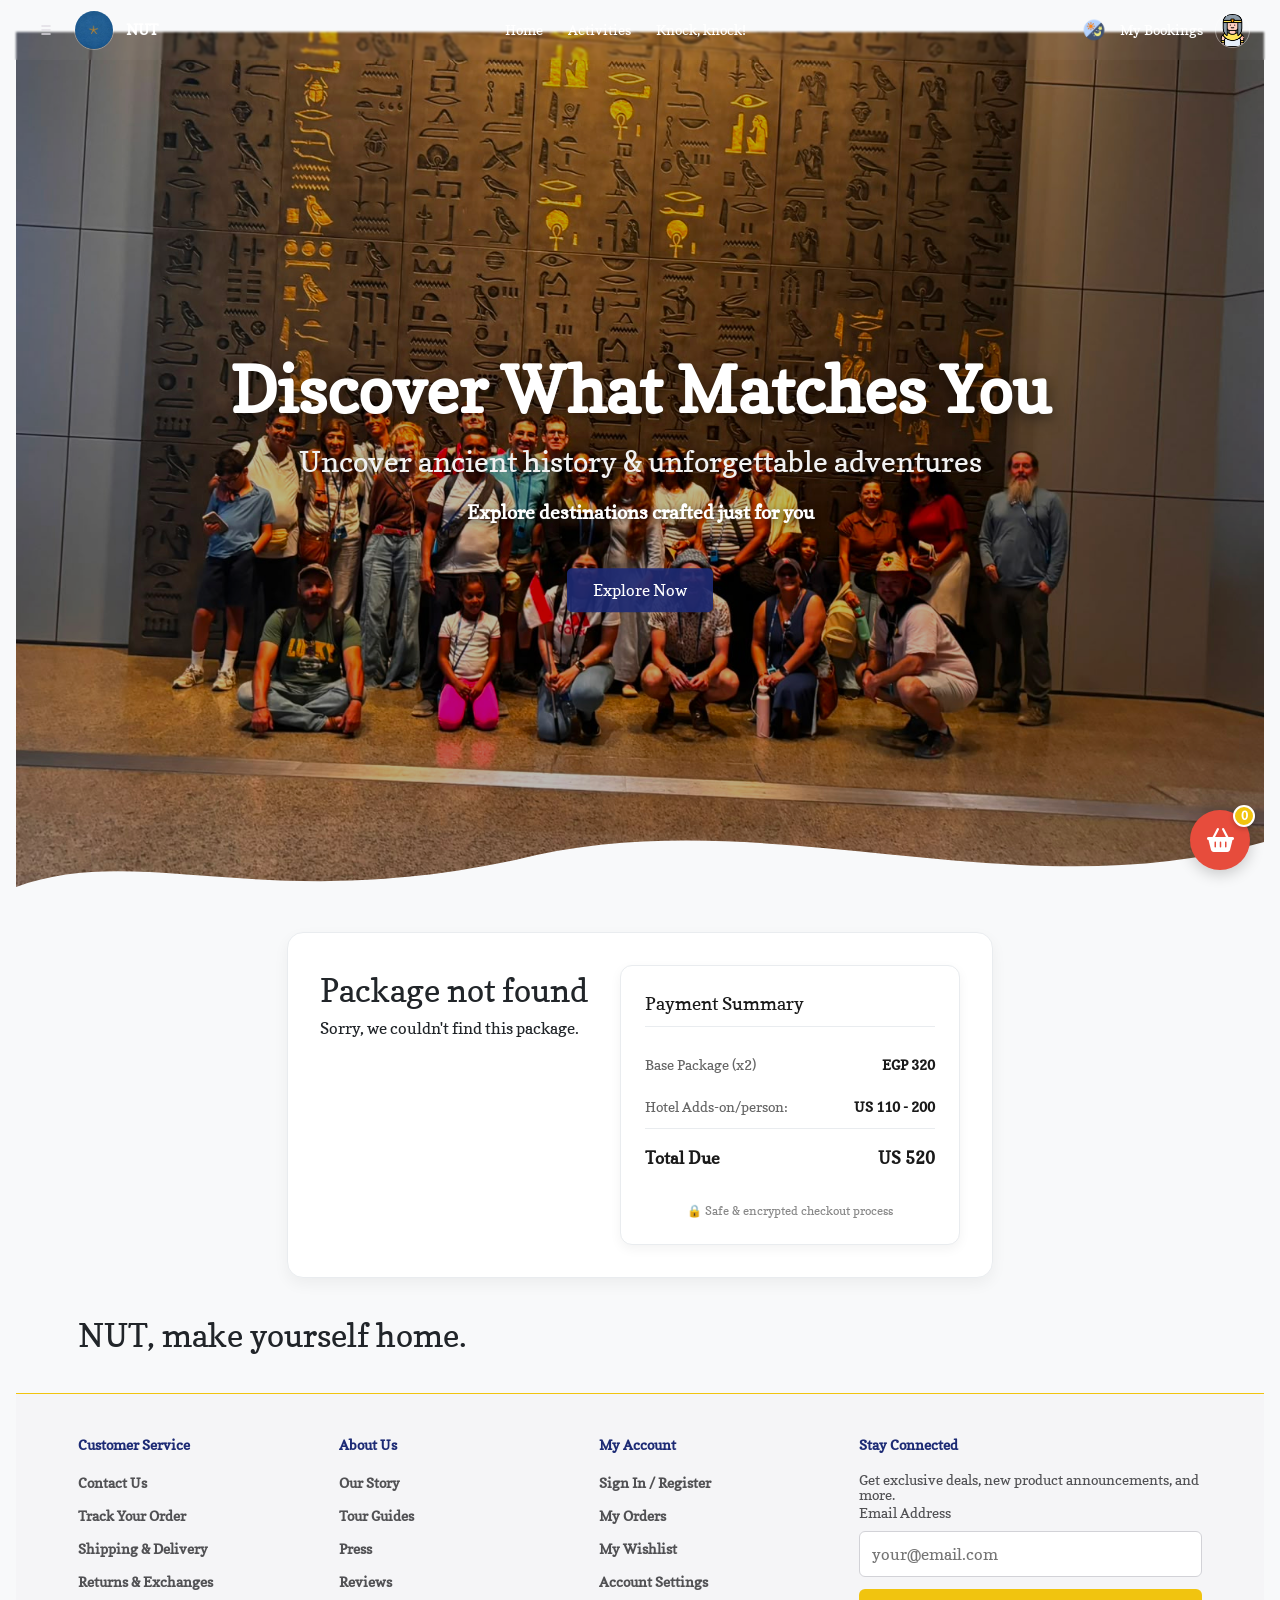
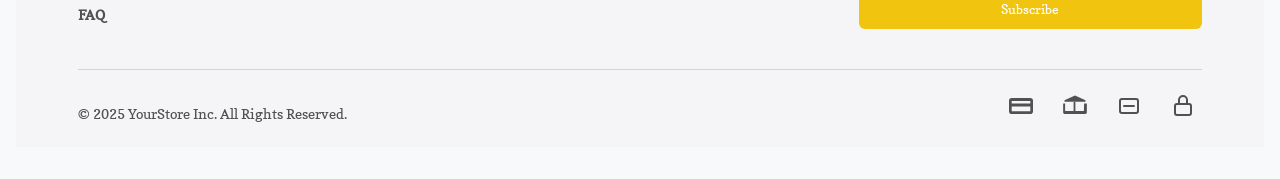
<file: package-details.html>
<!DOCTYPE html>
<html lang="en">
<head>
        <!--Here is the responsive code-->
    <meta charset="UTF-8">
    <meta name="description" content="Free Web tutorials">
    <meta name="keywords" content="HTML, CSS, JavaScript">
    <meta name="author" content="Rachel Saey">
    <meta name="viewport" content="width=device-width, initial-scale=1.0">

    <!--Here is the fonts code-->
    <link rel="preconnect" href="https://fonts.googleapis.com">
    <link rel="preconnect" href="https://fonts.gstatic.com" crossorigin>
    <link href="https://fonts.googleapis.com/css2?family=Copse&display=swap" rel="stylesheet">

    <!--Style sheet-->
        <link rel="icon" type="image/x-icon" href="icons/logo-icon.jpeg">
     <link rel="stylesheet" href="style/global.css">
     <link rel="stylesheet" href="style/home-nav-bar.css">
    <link rel="stylesheet" href="style/hero-section.css">
     <link rel="stylesheet" href="style/packages-details.css">
    <link rel="stylesheet" href="https://cdnjs.cloudflare.com/ajax/libs/font-awesome/6.4.0/css/all.min.css">
    
        <title>Destination</title>
</head>
<body>

<canvas id="starfield"></canvas>

<!--Navigation Bar-->
<nav class="nav-flex" id="mainNav">
    <div class="left-section">
        <div class="side-bar">
            <img class="js-sided-bar" src="icons/side-bar-icon - Copy.png" alt="bar icon">
            <img title="glimmers" src="icons/logo-icon.jpeg" alt="logo icon">
            <a href="home.html"><p>NUT</p></a>
        </div>
        <div class="logo-image"></div>
    </div>

    <div class="middle-section">
        <ul class="middle-list">
            <a href="home.html"><li>Home</li></a>
            <a href="activities.html"><li>Activities</li></a>
            <li class="knock-knock">Knock, knock!</li>
        </ul>
    </div>

    <div class="right-section">
        <button class="theme-toggle" id="themeToggle" aria-label="Toggle theme">
            <span class="theme-icon">
                <img src="/images/dark-mood-images/icon/day-and-night.png" alt="theme icon">
            </span>
        </button>

        <p class="my-bookings">My Bookings</p>
        <div class="account">
            <i><img src="icons/egyptian.png" alt="profile-picture"></i>
        </div>
    </div>
</nav>

    <!--sided bar-->
<div class="sidebar-wrapper js-sidebar" id="sidebar">
    <div class="sidebar-top">
        <div class="sidebar-header">
            <h3>Menu</h3>
            <button class="close-sidebar-btn js-close-sidebar" id="closeSidebar">&times;</button>
        </div>
        <ul class="sidebar-links">
            <li><a href="home.html">Home</a></li>
            <li><a href="activities.html">Activities</a></li>
            <li><a href="contact.html">Contact</a></li>
            <li><a href="#">Knock, knock</a></li>
        </ul>
    </div>

    <div class="sidebar-bottom">
        <ul class="sidebar-links-bottom">
            <li><a href="#">Settings</a></li>
            <li><a href="#">Profile</a></li>
            <li><a href="#">Logout</a></li>
        </ul>
    </div>
</div>
<div class="sidebar-overlay" id="sidebarOverlay"></div>

<!-- Sub-page Hero Section -->
<div class="hero-section-container">
    <div class="hero-background-image packages-hero-bg"></div>
    <div class="hero-image-overlay"></div>
    
    <div class="hero-content">
        <h1>Discover What Matches You</h1>
        <h2>Uncover ancient history & unforgettable adventures</h2>
        <p>Explore destinations crafted just for you</p>
        <button class="hero-explore-btn">
            Explore Now
        </button>
    </div>

    <!-- Wave Divider -->
<svg width="0" height="0" style="position: absolute;">
      <defs>
        <clipPath id="hero-wave-clip" clipPathUnits="objectBoundingBox">
          <path d="M 0,0 L 1,0 L 1,0.9 C 0.8,0.98 0.6,0.85 0.4,0.92 C 0.2,0.98 0.1,0.9 0,0.95 Z" />
        </clipPath>
      </defs>
    </svg>
</div>

<div class="packages-details-container">
    
  <!-- Left Column: Main Package Content -->
  <main class="packages-main-content js-packages-main-content">

  </main>

  <!-- Right Column: Sticky Payment & Price Breakdown Sidebar -->
  <aside class="packages-sidebar">
    <div class="packages-payment-card">
      <h3>Payment Summary</h3>
      
      <table class="packages-payment-table">
        <tbody>
<tr>
    <td class="js-base-package">
        Base Package (x2)
    </td>

    <td class="amount js-base-price">
        EGP 320
    </td>
</tr>

<tr>
    <td>
        Hotel Adds-on/person: 
    </td>

    <td class="amount js-service-fee">
        US 110 - 200
    </td>
</tr>

<tfoot>
    <tr class="total-row">

        <td>
            Total Due
        </td>

        <td class="amount js-total-due">
            US 520
        </td>

    </tr>
</tfoot>
      </table>

      <p class="packages-payment-note">🔒 Safe & encrypted checkout process</p>
    </div>
  </aside>

</div>

<!--all pages footer-->
<main>
        <div class="container main-content">
            <h1>NUT, make yourself home.</h1>
        </div>
    </main>

<footer class="footer-ecom" role="contentinfo">
    <div class="container">
        <div class="footer-ecom__main">
            <div class="footer-ecom__links">
                <h3 class="footer-ecom__heading">Customer Service</h3>
                <ul>
                    <li><a href="#">Contact Us</a></li>
                    <li><a href="#">Track Your Order</a></li>
                    <li><a href="#">Shipping & Delivery</a></li>
                    <li><a href="#">Returns & Exchanges</a></li>
                    <li><a href="#">FAQ</a></li>
                </ul>
            </div>
            <div class="footer-ecom__links">
                <h3 class="footer-ecom__heading">About Us</h3>
                <ul>
                    <li><a href="#">Our Story</a></li>
                    <li><a href="#">Tour Guides</a></li>
                    <li><a href="#">Press</a></li>
                    <li><a href="#">Reviews</a></li>
                </ul>
            </div>
            <div class="footer-ecom__links">
                <h3 class="footer-ecom__heading">My Account</h3>
                <ul>
                    <li><a href="#">Sign In / Register</a></li>
                    <li><a href="#">My Orders</a></li>
                    <li><a href="#">My Wishlist</a></li>
                    <li><a href="#">Account Settings</a></li>
                </ul>
            </div>
            <div class="footer-ecom__newsletter">
                <h3 class="footer-ecom__heading">Stay Connected</h3>
                <p>Get exclusive deals, new product announcements, and more.</p>
                <form class="footer-ecom__newsletter-form">
                    <label for="newsletter-email">Email Address</label>
                    <input type="email" id="newsletter-email" class="footer-ecom__newsletter-input" placeholder="your@email.com">
                    <button type="submit" class="footer-ecom__newsletter-button">Subscribe</button>
                </form>
            </div>
        </div>
        <div class="footer-ecom__bottom">
            <p class="footer-ecom__copyright">&copy; 2025 YourStore Inc. All Rights Reserved.</p>
            <div class="footer-ecom__payment-icons" aria-label="Accepted payment methods">
                <ul>
                    <li><svg role="img" viewBox="0 0 24 24" xmlns="http://www.w3.org/2000/svg"><title>Credit Card</title><path d="M21.18,3.93H2.82A2.82,2.82,0,0,0,0,6.75v10.5A2.82,2.82,0,0,0,2.82,20.07H21.18A2.82,2.82,0,0,0,24,17.25V6.75A2.82,2.82,0,0,0,21.18,3.93Zm-18.36,3H21.18a.14.14,0,0,1,.14.14V9.6H2.68V7.07A.14.14,0,0,1,2.82,6.93Zm18.36,10.32H2.82a.14.14,0,0,1-.14-.14V12.42H21.32v4.69A.14.14,0,0,1,21.18,17.25Z"/></svg></li>
                    <li><svg role="img" viewBox="0 0 24 24" xmlns="http://www.w3.org/2000/svg"><title>Bank Transfer</title><path d="M12,1.5,1.5,6.23v1.44H22.5V6.23Zm8.91,15.5H12.4v-9H10.6v9H2.09V9.6H.15v9a1.44,1.44,0,0,0,1.44,1.44H22.41a1.44,1.44,0,0,0,1.44-1.44v-9H21.09Z"/></svg></li>
                    <li><svg role="img" viewBox="0 0 24 24" xmlns="http://www.w3.org/2000/svg"><title>Digital Wallet</title><path d="M19,4H5A3,3,0,0,0,2,7V17a3,3,0,0,0,3,3H19a3,3,0,0,0,3-3V7A3,3,0,0,0,19,4Zm1,13a1,1,0,0,1-1,1H5a1,1,0,0,1-1-1V7A1,1,0,0,1,5,6H19a1,1,0,0,1,1,1Z M17,11H7a1,1,0,0,0,0,2H17a1,1,0,0,0,0-2Z"/></svg></li>
                    <li><svg role="img" viewBox="0 0 24 24" xmlns="http://www.w3.org/2000/svg"><title>Secure Payment</title><path d="M18,9H17V6A5,5,0,0,0,7,6V9H6a3,3,0,0,0-3,3v7a3,3,0,0,0,3,3H18a3,3,0,0,0,3-3V12A3,3,0,0,0,18,9ZM9,6a3,3,0,0,1,6,0V9H9Zm10,13a1,1,0,0,1-1,1H6a1,1,0,0,1-1-1V12a1,1,0,0,1,1-1H18a1,1,0,0,1,1,1Z"/></svg></li>
                </ul>
            </div>
        </div>
    </div>
</footer>

  <!--float cart-->
    <div class="floating-cart">
        <i class="fa-solid fa-basket-shopping"></i>
        <span class="cart-badge">0</span>
    </div>
    <script type="module" src="scripts/main.js"></script>
    <script type="module" src="scripts/package-details.js"></script>
</body>
</html>
</file>
<file: style/global.css>
* {
    margin: 0;
    padding: 0;
    box-sizing: border-box;
    font-family: "Copse", serif;
    font-weight: 400;
    font-style: normal;
}

*, *:before, *:after {
    box-sizing: inherit;
}

html {
    scroll-behavior: smooth;
}

body {
    margin: 0;
    padding: 0;
    overflow-x: hidden;
    display: flex;
    flex-direction: column;
    min-height: 100vh;
    background-color: #fff;
}
#starfield {
  position: fixed;
  top: 0;
  left: 0;
  width: 100%;
  height: 100%;
  z-index: -1;
  pointer-events: none;
  opacity: 0; 
  transition: opacity 0.4s ease; 
}

body.dark-theme #starfield {
  opacity: 1;
}

.content {
  position: relative;
  z-index: 1;
  text-align: center;
  margin-top: 20%;
}
body.dark-theme {
    background-color: #333;
}
body, html {
    max-width: 100%;
    overflow-x: hidden;
}

:root {
    --title-color: #333;
    --title-weight: 700;
    --button-bg: #f1c40f;
    --text-color: #515154;
    --offer-color: rgb(235, 90, 90);
    --title-size: clamp(1.3rem, 4vw, 2rem);
    --price-place: #1d2b75;
    }
        

a {
    text-decoration: none;
    transition: color 0.3s ease;
    font-weight: 700;
}


/* Floating Cart Container */
.floating-cart {
    position: fixed;
    bottom: 30px;      
    right: 30px;       
    width: 60px;
    height: 60px;
    background-color: #e74c3c; 
    border-radius: 50%;        
    display: flex;
    align-items: center;
    justify-content: center;
    box-shadow: 0 4px 15px rgba(0, 0, 0, 0.2);
    cursor: pointer;
    z-index: 9999;             
    transition: all 0.3s ease;
}


.floating-cart i {
    color: #ffffff;
    font-size: 1.5rem;
}

.cart-badge {
    position: absolute;
    top: -5px;     
    right: -5px;  
    background-color: var(--button-bg); 
    color: #ffffff;
    font-size: 0.75rem;
    font-weight: bold;
    min-width: 22px;
    height: 22px;
    border-radius: 50%;
    display: flex;
    align-items: center;
    justify-content: center;
    padding: 2px;
    box-sizing: border-box;
    border: 2px solid #ffffff; 
    box-shadow: 0 2px 5px rgba(0,0,0,0.2);
}


.floating-cart:hover {
    transform: scale(1.1);
    background-color: #c0392b; 
}

/*side bar*/
.sidebar-wrapper {
    position: fixed;
    top: 0;
    left: 0;
    width: 280px;
    height: 100vh;
    background-color: #ffffff;
    opacity: 0.9;
    box-shadow: 4px 0 15px rgba(0, 0, 0, 0.1);
    z-index: 2000; 
    display: none; 
    flex-direction: column;
    justify-content: space-between; 
    box-sizing: border-box;
    transition: all 0.3s ease;
}


.sidebar-header {
    display: flex;
    justify-content: space-between;
    align-items: center;
    padding: 20px;
    border-bottom: 1px solid #f0f0f0;
}

.sidebar-header h3 {
    margin: 0;
    color: #1d2b75; 
    font-size: 1.2rem;
}

.close-sidebar-btn {
    background: none;
    border: none;
    font-size: 1.8rem;
    color: #555;
    cursor: pointer;
    transition: color 0.2s;
}
.close-sidebar-btn:hover {
    color: rgb(235, 90, 90);
}


.sidebar-links, .sidebar-links-bottom {
    list-style: none;
    padding: 0;
    margin: 0;
}

.sidebar-links {
    padding: 15px 0;
    max-height: calc(100vh - 250px);
    overflow-y: auto; 
}

.sidebar-links li a, .sidebar-links-bottom li a {
    display: block;
    padding: 12px 25px;
    text-decoration: none;
    color: #555;
    font-weight: 500;
    font-size: 0.95rem;
    transition: all 0.2s ease;
}


.sidebar-links li a:hover, .sidebar-links-bottom li a:hover {
    background-color: #f9f9f9;
    color: #f1c40f; 
    padding-left: 30px; 
}


.sidebar-bottom {
    padding: 15px 0;
    border-top: 1px solid #f0f0f0;
    background-color: #fcfcfc; 
}


.sidebar-wrapper.active {
    display: flex; 
}


.sidebar-overlay {
    position: fixed;
    top: 0;
    left: 0;
    width: 100vw;
    height: 100vh;
    background-color: rgba(0, 0, 0, 0.4);
    z-index: 1999; 
    display: none;
}
.sidebar-overlay.active {
    display: block;
}

/*footer*/
    :root {
            --footer-bg: #f5f5f7;
            --footer-text: #515154;
            --footer-heading: #1d2b75;
            --footer-link-hover: #f1c40f;
            --footer-border: #d2d2d7;
            --form-button-bg: #f1c40f;
            --form-button-text: #ffffff;
        }
        
    main {
            flex-grow: 1;
        }


    .container {
            width: 90%;
            max-width: 1200px;
            margin-left: auto;
            margin-right: auto;
        }

        .main-content {
            padding: 2rem 0;
        }
        .container p {
            margin-top: 10px;
            line-height: 15px;
        }

        /* FOOTER STYLES START HERE */
        
        .footer-ecom {
            background-color: var(--footer-bg);
            color: var(--footer-text);
            font-size: 0.875rem;
            line-height: 1.5;
            padding-top: 2.5rem;
            border-top: 1px solid #f1c40f;
        }

        .footer-ecom__main {
            display: grid;
            grid-template-columns: 1fr;
            gap: 2rem;
            padding-bottom: 2.5rem;
            border-bottom: 1px solid var(--footer-border);
        }
        
        .footer-ecom__heading {
            color: var(--footer-heading);
            font-size: 0.9rem;
            font-weight: 600;
            margin: 0 0 1rem 0;
        }
        
        .footer-ecom__links ul { margin: 0; padding: 0; list-style: none; }
        .footer-ecom__links li:not(:last-child) { margin-bottom: 0.75rem; }
        .footer-ecom__links a { color: var(--footer-text); text-decoration: none; }
        .footer-ecom__links a:hover { color: var(--footer-link-hover); text-decoration: underline; }
        
        .footer-ecom__newsletter-form { display: flex; flex-direction: column; }
        .footer-ecom__newsletter-input {
            width: 100%;
            padding: 0.75rem;
            border: 1px solid var(--footer-border);
            border-radius: 6px;
            font-size: 1rem;
            margin: 0.5rem 0 0.75rem 0;
            box-sizing: border-box;
        }
        .footer-ecom__newsletter-button {
            background-color: var(--form-button-bg);
            color: var(--form-button-text);
            border: none;
            padding: 0.75rem;
            border-radius: 6px;
            font-weight: 500;
            cursor: pointer;
            transition: opacity 0.2s;
        }
        .footer-ecom__newsletter-button:hover { opacity: 0.85; }

        .footer-ecom__bottom {
            padding: 1.5rem 0;
            display: flex;
            flex-direction: column;
            align-items: center;
            gap: 1.5rem;
        }
        
        .footer-ecom__copyright { margin: 0; text-align: center; }
        
        .footer-ecom__payment-icons ul {
            margin: 0;
            padding: 0;
            list-style: none;
            display: flex;
            flex-wrap: wrap;
            justify-content: center;
            gap: 1rem;
        }

        .footer-ecom__payment-icons svg {
            height: 24px;
            width: 38px;
            fill: currentColor; 
        }

/*slide buttons*/
.view-all-link {
    text-decoration: none;
    color: #f1c40f;
    font-weight: 600;
    font-size: clamp(0.75rem, 2.2vw, 0.95rem); 
    transition: color 0.3s ease;
    white-space: nowrap;
}

.view-all-link:hover {
    color: #d4ac0d;
}

.view-all-link p {
    margin: 0;
}

.arrow-btn {
    background-color: #1d2b75; 
    color: #fff;
    border: none;
    width: 32px; 
    height: 32px;
    border-radius: 50%;
    cursor: pointer;
    display: flex;
    align-items: center;
    justify-content: center;
    transition: background-color 0.3s ease, transform 0.2s ease;
    font-size: 0.85rem;
    flex-shrink: 0;
}

.arrow-btn:hover {
    background-color: #f1c40f; 
    color: #121212;
    transform: scale(1.05);
}

.arrow-btn:active {
    transform: scale(0.95);
}


/* ==========================================
   DARK MODE - FLOATING CART, SIDEBAR & FOOTER
========================================== */

/* 1. FLOATING CART DARK MODE */
body.dark-theme .floating-cart {
    background-color: #1d2b75;
    box-shadow: 0 6px 20px rgba(0, 0, 0, 0.7);
}

body.dark-theme .floating-cart i {
    color: #f1c40f;
}

body.dark-theme .floating-cart:hover {
    background-color: #f8dd71;
    box-shadow: 0 8px 25px rgba(241, 196, 15, 0.35);

}
body.dark-theme .floating-cart:hover i {
    color: #1d2b75;
}

body.dark-theme .cart-badge {
    background-color: #1d2b75;
    color: #f1c40f;
    border: 2px solid #f1c40f;
}


body.dark-theme .sidebar-wrapper {
    background-color: #121212;
    opacity: 0.98;
    box-shadow: 6px 0 25px rgba(0, 0, 0, 0.8);
    border-right: 1px solid rgba(255, 255, 255, 0.08);
}

body.dark-theme .sidebar-header {
    border-bottom: 1px solid rgba(255, 255, 255, 0.08);
}

body.dark-theme .sidebar-header h3 {
    color: #ffffff; 
}

body.dark-theme .close-sidebar-btn {
    color: #a0a0a0;
}

body.dark-theme .close-sidebar-btn:hover {
    color: #e74c3c;
}

body.dark-theme .sidebar-links li a, 
body.dark-theme .sidebar-links-bottom li a {
    color: #b3b3b3;
}

body.dark-theme .sidebar-links li a:hover, 
body.dark-theme .sidebar-links-bottom li a:hover {
    background-color: #1e1e1e;
    color: #f1c40f;
}

body.dark-theme .sidebar-bottom {
    border-top: 1px solid rgba(255, 255, 255, 0.08);
    background-color: #0d0d0d;
}

body.dark-theme .sidebar-overlay {
    background-color: rgba(0, 0, 0, 0.75);
}

body.dark-theme {
    --footer-bg: #0a0a0a;        
    --footer-text: #a0a0a0;     
    --footer-heading: #ffffff;    
    --footer-link-hover: #f1c40f; 
    --footer-border: #1f1f1f;      
    --form-button-bg: #f1c40f;    
    --form-button-text: #121212;
}
body.dark-theme .main-content {
    color: #fff;
    background-color: #333;
    padding-top: 0;
    padding-bottom: 20px;
}

body.dark-theme .footer-ecom {
    background-color: var(--footer-bg);
    color: var(--footer-text);
    border-top: 1px solid #f1c40f; 
}

body.dark-theme .footer-ecom__newsletter-input {
    background-color: #181818;
    border: 1px solid #2a2a2a;
    color: #ffffff;
}

body.dark-theme .footer-ecom__newsletter-input:focus {
    outline: none;
    border-color: #f1c40f;
}

body.dark-theme .footer-ecom__newsletter-button {
    background-color: var(--form-button-bg);
    color: var(--form-button-text);
    font-weight: 700;
}

body.dark-theme .footer-ecom__newsletter-button:hover {
    background-color: #f8dd71;
    color: #fff; 
}

body.dark-theme .footer-ecom__payment-icons {
    color: #a0a0a0;
}

body.dark-theme .view-all-link {
    color: #f1c40f;
}

body.dark-theme .view-all-link:hover {
    color: #f39c12;
}

body.dark-theme .arrow-btn {
    background-color: #1e1e1e;
    color: #f1c40f;
    border: 1px solid #3d3d3d;
}

body.dark-theme .arrow-btn:hover {
    background-color: #f1c40f;
    color: #121212;
}

@media (max-width: 480px) {
    .arrow-btn {
        width: 28px;
        height: 28px;
        font-size: 0.75rem;
    }
}

@media (min-width: 600px) {
            .footer-ecom__main { grid-template-columns: repeat(2, 1fr); }
        }
        
@media (min-width: 992px) {
            .footer-ecom__main { grid-template-columns: 1fr 1fr 1fr 1.5fr; }
            .footer-ecom__bottom { flex-direction: row; justify-content: space-between; }
        }
</file>
<file: style/home-nav-bar.css>
.nav-flex {
    display: flex;
    justify-content: space-between;
    align-items: center; 
    padding: 10px 30px; 
    background-color:  rgba(255, 255, 255, 0.03);
    backdrop-filter: blur(1px);
    -webkit-backdrop-filter: blur(4px);
    position: fixed; 
    top: 0;
    left: 0;
    right: 0;
    z-index: 1000;
    transition: background-color 0.4s ease, padding 0.4s ease, box-shadow 0.4s ease; 
}

.nav-flex p,
.nav-flex ul,
.nav-flex li,
.nav-flex a {
    margin: 0;
    padding: 0;
    line-height: 1;
    text-decoration: none;
}
.side-bar p:hover{
    color: #f1c40f;
}
.left-section, 
.middle-section, 
.right-section,
.side-bar,
.middle-list {
    display: flex;
    align-items: center;
    gap: 12px;
}


.nav-flex .middle-list li,
.nav-flex .right-section p {
    color: #ffffff; 
    transition: color 0.3s ease;
}

.side-bar p {
    color: #ffffff;
    font-weight: bold;
    font-size: 0.95rem;
    transition: color 0.3s ease;
}

.left-section p:hover {
    color: #f1c40f;
}

.middle-list {
    list-style: none;
    gap: 25px;
}

.middle-list li {
    font-weight: 500;
    font-size: 0.9rem; 
    cursor: pointer;
}

.middle-list li:hover {
    color: #f1c40f !important;
}

.right-section p {
    font-weight: 500;
    font-size: 0.9rem; 
    cursor: pointer;
}


.side-bar img,
.account img,
.theme-toggle img {
    display: block; 
}

.side-bar img[alt="bar icon"] {
    width: 32px;
    height: auto;
    cursor: pointer;
}

.side-bar img[alt="logo icon"] {
    width: 40px;        
    height: 40px;       
    border-radius: 50%;
    object-fit: cover;
    border: 1px solid rgba(255, 255, 255, 0.3); 
}

.account img {
    width: 35px;
    height: 35px;
    border-radius: 50%;
    object-fit: cover;
    border: 1.5px solid rgba(255, 255, 255, 0.4);
    cursor: pointer;
}

.theme-toggle {
    background: transparent;
    border: none;
    cursor: pointer;
    padding: 0;
    display: flex;
    align-items: center;
    justify-content: center;
    transition: transform 0.2s ease;
}

.theme-toggle img {
    width: 28px;
    height: 28px;
    object-fit: contain;
}

.theme-toggle:hover {
    transform: scale(1.1);
}

/* ==========================================
Light Mode - Scrolled & Sticky States
   ========================================== */
.nav-flex.scrolled,
.nav-flex.sticky {
    background-color: #ffffff; 
    box-shadow: 0 4px 12px rgba(0, 0, 0, 0.08);
    padding: 10px 24px;
    backdrop-filter: none;
}

.nav-flex.scrolled .side-bar p,
.nav-flex.sticky .side-bar p {
    color: #1d2b75;
}

.nav-flex.scrolled .middle-list li,
.nav-flex.sticky .middle-list li {
    color: #555;
}

.nav-flex.scrolled .right-section p,
.nav-flex.sticky .right-section p {
    color: #333;
}

.nav-flex.scrolled .side-bar img[alt="logo icon"],
.nav-flex.scrolled .account img,
.nav-flex.sticky .side-bar img[alt="logo icon"],
.nav-flex.sticky .account img {
    border-color: #ddd; 
}

/* إعداد الرابط ليكون النقطة المرجعية للـ Tooltip */
.nav-links li a {
  position: relative;
  text-decoration: none;
  color: #fff;
  padding: 8px 12px;
  display: inline-block;
}

/* ==========================================
 DARK MODE STYLES (body.dark-theme)
   ========================================== */
body.dark-theme .nav-flex {
    background-color: transparent;
}

body.dark-theme .nav-flex.sticky {
    background-color: #494949!important;
    box-shadow: 0 4px 15px rgba(0, 0, 0, 0.5);
}

body.dark-theme .nav-flex .side-bar p,
body.dark-theme .nav-flex .middle-list li,
body.dark-theme .nav-flex .right-section p {
    color: #e0e0e0;
}

body.dark-theme .nav-flex.scrolled,
body.dark-theme .nav-flex .sticky {
    background-color: #121829 !important;
    box-shadow: 0 4px 15px rgba(0, 0, 0, 0.5);
}

body.dark-theme .nav-flex.scrolled .side-bar p,
body.dark-theme .nav-flex.sticky .side-bar p {
    color: #f4f5f8;
    text-shadow: 0 4px 14px rgba(30, 83, 168, 0.3);
}

body.dark-theme .nav-flex.scrolled .middle-list li,
body.dark-theme .nav-flex.sticky .middle-list li {
    color: #cccccc;
}

body.dark-theme .nav-flex.scrolled .right-section p,
body.dark-theme .nav-flex.sticky .right-section p {
    color: #e0e0e0;
}

body.dark-theme .side-bar img[alt="logo icon"],
body.dark-theme .account img {
    border-color: #333d5a;
}

@media (max-width: 1080px) and (min-width: 641px) {
    .nav-flex { 
        padding: 10px 16px; 
    }
    .left-section, 
    .middle-section, 
    .right-section { 
        gap: 10px; 
    }
    .middle-list a { 
        display: none !important; 
    }
    .middle-list .knock-knock { 
        display: block !important; 
        font-size: 0.85rem; 
    }
    .side-bar p, 
    .right-section p { 
        font-size: 0.85rem; 
    }
    .side-bar img[alt="logo icon"] { 
        width: 32px; 
        height: 32px; 
    }
    .account img { 
        width: 30px; 
        height: 30px; 
    }
    .theme-toggle img { 
        width: 25px; 
        height: 25px; 
    }
}

@media (max-width: 640px) {
    .nav-flex { 
        padding: 8px 10px; 
    }
    .left-section, 
    .middle-section, 
    .right-section { 
        gap: 6px; 
    }
    .side-bar { 
        gap: 5px; 
    }
    .middle-list a { 
        display: none !important; 
    }
    .side-bar p { 
        font-size: 0.75rem; 
    }
    .middle-list .knock-knock { 
        font-size: 0.75rem; 
    }
    .right-section p { 
        font-size: 0.7rem; 
    }
    .side-bar img[alt="logo icon"] { 
        width: 26px; 
        height: 26px; 
    }
    .account img, 
    .theme-toggle img { 
        width: 24px; 
        height: 24px; 
    }
}
</file>
<file: style/hero-section.css>
.hero-section-container {
    width: 100%;
    height: 100vh; 
    margin-top: 0; 
    margin-bottom: 0;
    position: relative;
    overflow: hidden;
    z-index: 1;
    clip-path: url(#hero-wave-clip);
    -webkit-clip-path: url(#hero-wave-clip);
}

.hero-background-image {
    width: 100%;
    height: 100%;
    background-size: cover;
    background-position: center center;
    background-attachment: scroll;
    filter: saturate(1.3); 
    transition: transform 2.5s cubic-bezier(0.16, 1, 0.3, 1); 
}


.destinations-hero-bg {
    background-image: url('/images/destinations/destination-img.png');
}
.packages-hero-bg {
    background-image: url('/images/Packages/packages.jpeg');   
}
.rent-hero-bg {
    background-image: url('/images/to-rent/Egy-mono.png');
}
.offers-hero-bg {
    background-image: url('/images/offers.jfif');
}
.activities-hero-bg {
    background-image: url('/images/activities/food-image.png');
}
.hero-image-overlay {
    position: absolute;
    top: 0;
    left: 0;
    width: 100%;
    height: 100%;
    background-color: rgba(105, 105, 105, 0.45); 
    mix-blend-mode: multiply; 
    transition: opacity 0.3s ease; 
    z-index: 1;
}

.hero-content {
    position: absolute;
    top: 50%;
    left: 50%;
    transform: translate(-50%, -50%);
    text-align: center;
    color: #ffffff; 
    z-index: 2; 
    width: 90%;
    max-width: 900px;
}

.hero-content h1 {
    font-size: clamp(2.2rem, 5vw, 4.2rem); 
    margin: 0 0 10px 0;
    font-weight: 800;
    text-shadow: 0 4px 15px rgba(0, 0, 0, 0.5);
    line-height: 1.2;
}

.hero-content h2 {
    font-size: clamp(1.1rem, 2.5vw, 1.8rem);
    margin: 0 0 12px 0;
    font-weight: 500;
    color: #f1f1f1;
    text-shadow: 0 2px 8px rgba(0, 0, 0, 0.5);
}

.hero-content p {
    font-size: clamp(0.95rem, 1.8vw, 1.2rem);
    margin: 0 0 20px 0;
    color: #fff; 
    font-weight: 600;
    text-shadow: 0 2px 6px rgba(0, 0, 0, 0.6);
}

.hero-explore-btn {
    background-color: rgba(29, 43, 117, 0.9); 
    color: #ffffff;
    border: none;
    padding: 12px 26px;
    font-size: 1rem;
    cursor: pointer;
    border-radius: 5px;
    margin-top: 20px;
    transition: background-color 0.3s, transform 0.3s;
}

.hero-explore-btn:hover {
    background-color: rgba(29, 43, 117, 0.10); 
    transform: translateY(-2px);
}

.hero-wave-bottom {
    position: absolute;
    bottom: -1px; 
    left: 0;
    width: 100%;       
    height: 90px;      
    z-index: 3; 
    pointer-events: none; 
}

.hero-wave-path {
    fill: #ffffff; 
    transition: fill 0.3s ease;
}

body.dark-theme .hero-image-overlay {
    background-color: rgba(80, 79, 79, 0.65);
}


body.dark-theme .hero-wave-path {
    fill: #333; 
}

body.dark-theme .hero-content h2 {
    color: #e0e0e0;
}

body.dark-theme .hero-explore-btn {
    background-color: #234c8d; 
    color: #ffffff;
    box-shadow: 0 4px 14px rgba(59, 130, 246, 0.3);
}

body.dark-theme .hero-explore-btn:hover {
    background-color: #2563eb;
    color: #ffffff;
}

@media (max-width: 768px) {
    .hero-section-container {
        height: 100vh; 
    }

    .hero-wave-bottom {
        height: 50px; 
    }

    .hero-explore-btn {
        padding: 12px 28px;
        font-size: 0.95rem;
    }
}
</file>
<file: style/packages-details.css>
/* --- CSS Reset & Base Vars --- */
* {
  box-sizing: border-box;
  margin: 0;
  padding: 0;
}

body {
  background-color: #f8f9fa;
  color: #212529;
  line-height: 1.6;
  padding: 2rem 1rem;
  transition: background-color 0.3s ease, color 0.3s ease;
}

/* --- Light Mode Default Styles --- */
.packages-details-container {
  max-width: 1100px;
  margin: 0 auto;
  display: grid;
  grid-template-columns: 1fr 340px;
  gap: 2rem;
  background-color: #ffffff;
  border: 1px solid #e9ecef;
  border-radius: 16px;
  padding: 2rem;
  box-shadow: 0 6px 15px rgba(0, 0, 0, 0.05);
  transition: all 0.3s ease;
}

/* Header & Titles */
.packages-header-bar {
  display: flex;
  align-items: center;
  justify-content: space-between;
  gap: 1.25rem;
  margin-bottom: 0.75rem;
}

.packages-title {
  font-size: 1.75rem;
  font-weight: 700;
  color: #1a1a1a;
  margin: 0;
}

.packages-price-box {
  display: flex;
  align-items: baseline;
  gap: 0.5rem;
  background-color: #f8f9fa;
  padding: 0.5rem 1rem;
  border-radius: 12px;
  border: 1px solid #e9ecef;
}

.packages-old-price {
  font-size: 0.95rem;
  color: #888888;
  text-decoration: line-through;
}

.packages-new-price {
  font-size: 1.35rem;
  font-weight: 800;
  color: #1a1a1a;
}

/* Meta Bar */
.packages-meta-bar {
  display: flex;
  align-items: center;
  gap: 1.25rem;
  margin-bottom: 1.25rem;
  font-size: 0.95rem;
}

.packages-rating-bar {
  display: flex;
  align-items: center;
  gap: 0.4rem;
}

.packages-rating-bar .stars {
  color: #f1c40f;
}

.packages-rating-score {
  font-weight: 700;
  color: #1a1a1a;
}

.packages-rating-count {
  color: #666666;
}

.packages-duration-tag {
  background-color: #f1c40f;
  color: #000000;
  padding: 4px 10px;
  border-radius: 12px;
  font-size: 0.8rem;
  font-weight: 700;
  text-transform: uppercase;
}

/* Content Details */
.packages-description {
  color: #4a4a4a;
  font-size: 1.05rem;
  margin-bottom: 1.5rem;
}

/* Gallery Slider */
.packages-gallery-wrapper {
  width: 100%;
  border-radius: 12px;
  overflow: hidden;
  margin-bottom: 1.5rem;
  border: 1px solid #e9ecef;
}

.packages-slider {
  position: relative;
  width: 100%;
  height: 380px;
  background-color: #000;
}

.packages-slider img {
  width: 100%;
  height: 100%;
  object-fit: cover;
}

.packages-slider-controls {
  position: absolute;
  top: 50%;
  width: 100%;
  display: flex;
  justify-content: space-between;
  transform: translateY(-50%);
  padding: 0 1rem;
}

.packages-slider-btn {
  background: rgba(255, 255, 255, 0.9);
  color: #000;
  border: none;
  width: 36px;
  height: 36px;
  border-radius: 50%;
  cursor: pointer;
  font-weight: bold;
  transition: all 0.2s ease;
}

.packages-slider-btn:hover {
  background: #f1c40f;
  color: #000;
}

/* Itinerary Days */
.packages-itinerary {
  margin: 2rem 0;
}

.packages-itinerary h3 {
  font-size: 1.2rem;
  color: #1a1a1a;
  margin-bottom: 1rem;
}

.packages-day-card {
  background-color: #f8f9fa;
  border: 1px solid #e9ecef;
  border-radius: 12px;
  padding: 1.25rem;
  margin-bottom: 1rem;
}

.packages-day-header {
  display: flex;
  align-items: center;
  gap: 0.75rem;
  margin-bottom: 0.5rem;
}

.packages-day-badge {
  background-color: #1a1a1a;
  color: #f1c40f;
  font-size: 0.75rem;
  font-weight: 700;
  padding: 3px 8px;
  border-radius: 6px;
}

.packages-day-title {
  font-size: 1.1rem;
  color: #1a1a1a;
  margin: 0;
}

.packages-day-desc {
  color: #666666;
  font-size: 0.92rem;
  margin-bottom: 0.75rem;
}

.packages-destinations-chips {
  display: flex;
  flex-wrap: wrap;
  gap: 0.5rem;
}

.packages-chip {
  background-color: #ffffff;
  color: #1a1a1a;
  border: 1px solid #dcdcdc;
  font-size: 0.8rem;
  font-weight: 600;
  padding: 3px 10px;
  border-radius: 15px;
}

/* Include / Exclude Table */
.packages-table-wrapper {
  margin: 1.5rem 0;
}

.packages-table {
  width: 100%;
  border-collapse: collapse;
  border: 1px solid #e9ecef;
  border-radius: 12px;
  overflow: hidden;
  font-size: 0.95rem;
}

.packages-table th,
.packages-table td {
  padding: 0.75rem 1rem;
  text-align: left;
  border-bottom: 1px solid #e9ecef;
}

.packages-table .inc-head {
  background-color: #f0fdf4;
  color: #166534;
  width: 50%;
}

.packages-table .exc-head {
  background-color: #fef2f2;
  color: #991b1b;
  width: 50%;
}

.packages-table td {
  background-color: #ffffff;
  color: #333333;
}

/* Policies */
.packages-policies {
  background-color: #f8f9fa;
  padding: 1.25rem;
  border-radius: 12px;
  border: 1px dashed #ccc;
  margin-bottom: 2rem;
}

.packages-policies h3 {
  font-size: 1rem;
  color: #1a1a1a;
  margin-bottom: 0.5rem;
}

.packages-policies ul {
  padding-left: 1.25rem;
  font-size: 0.9rem;
  color: #666666;
}

/* Calculator Action Section */
.packages-calc-section {
  background-color: #f8f9fa;
  padding: 1.5rem;
  border-radius: 12px;
  border: 1px solid #e9ecef;
  display: flex;
  flex-wrap: wrap;
  align-items: center;
  justify-content: space-between;
  gap: 1rem;
}

.packages-select-group {
  display: flex;
  flex-direction: column;
  gap: 0.3rem;
}

.packages-select-group label {
  font-size: 0.85rem;
  font-weight: 600;
  color: #4a4a4a;
}

.packages-select {
  padding: 0.5rem 0.8rem;
  border: 1px solid #cccccc;
  border-radius: 8px;
  background-color: #ffffff;
  color: #1a1a1a;
  font-size: 0.95rem;
  outline: none;
}

.packages-calc-total {
  display: flex;
  flex-direction: column;
  text-align: right;
}

.packages-calc-total .label {
  font-size: 0.8rem;
  color: #777777;
}

.packages-calc-total .amount {
  font-size: 1.4rem;
  font-weight: 800;
  color: #1a1a1a;
}

.packages-action-btn {
  background-color: #1a1a1a;
  color: #f1c40f;
  border: none;
  padding: 12px 20px;
  font-size: 0.95rem;
  font-weight: 700;
  border-radius: 25px;
  cursor: pointer;
  width: 100%;
  margin-top: 0.5rem;
  box-shadow: 0 4px 10px rgba(0, 0, 0, 0.15);
  transition: all 0.3s ease;
}

.packages-action-btn:hover {
  background-color: #f1c40f;
  color: #000000;
  transform: scale(1.01);
}

/* Sidebar Payment Card */
.packages-sidebar {
  position: sticky;
  top: 1.5rem;
  height: fit-content;
}

.packages-payment-card {
  background-color: #ffffff;
  border: 1px solid #e9ecef;
  border-radius: 12px;
  padding: 1.5rem;
  box-shadow: 0 4px 12px rgba(0, 0, 0, 0.05);
}

.packages-payment-card h3 {
  font-size: 1.1rem;
  color: #1a1a1a;
  margin-bottom: 1rem;
  padding-bottom: 0.5rem;
  border-bottom: 1px solid #e9ecef;
}

.packages-payment-table {
  width: 100%;
  border-collapse: collapse;
  font-size: 0.9rem;
}

.packages-payment-table td {
  padding: 0.6rem 0;
  color: #666666;
}

.packages-payment-table .amount {
  text-align: right;
  font-weight: 600;
  color: #1a1a1a;
}

.packages-payment-table tfoot .total-row td {
  padding-top: 1rem;
  border-top: 1px solid #e9ecef;
  font-weight: 800;
  font-size: 1.05rem;
  color: #1a1a1a;
}

.packages-payment-note {
  font-size: 0.75rem;
  color: #888888;
  text-align: center;
  margin-top: 1.25rem;
}


/* ==========================================
   DARK MODE - CONNECTED TO body.dark-theme
   ========================================== */
body.dark-theme {
  background-color: #333;
  color: #ffffff;
}

body.dark-theme .packages-details-container {
  background-color: #1e1e1e;
  border: 1px solid rgba(255, 255, 255, 0.12);
  box-shadow: 0 8px 25px rgba(0, 0, 0, 0.7);
}

body.dark-theme .packages-title,
body.dark-theme .packages-day-title,
body.dark-theme .packages-itinerary h3,
body.dark-theme .packages-policies h3,
body.dark-theme .packages-payment-card h3 {
  color: #ffffff;
}

body.dark-theme .packages-price-box {
  background-color: #121212;
  border-color: #333333;
}

body.dark-theme .packages-old-price {
  color: #777777;
}

body.dark-theme .packages-new-price {
  color: #f1c40f;
}

body.dark-theme .packages-rating-score {
  color: #ffffff;
}

body.dark-theme .packages-rating-count,
body.dark-theme .packages-description,
body.dark-theme .packages-day-desc,
body.dark-theme .packages-policies ul,
body.dark-theme .packages-select-group label,
body.dark-theme .packages-payment-table td {
  color: #b0b0b0;
}

body.dark-theme .packages-gallery-wrapper {
  border-color: #333333;
}

body.dark-theme .packages-slider-btn {
  background: rgba(0, 0, 0, 0.75);
  color: #ffffff;
  border: 1px solid rgba(255, 255, 255, 0.2);
}

body.dark-theme .packages-slider-btn:hover {
  background: #f1c40f;
  color: #000000;
}

body.dark-theme .packages-day-card {
  background-color: #121212;
  border-color: #2d2d2d;
}

body.dark-theme .packages-day-badge {
  background-color: #f1c40f;
  color: #000000;
}

body.dark-theme .packages-chip {
  background-color: #1e1e1e;
  color: #f1c40f;
  border-color: rgba(241, 196, 15, 0.3);
}

body.dark-theme .packages-table {
  border-color: #333333;
}

body.dark-theme .packages-table .inc-head {
  background-color: rgba(22, 101, 52, 0.3);
  color: #4ade80;
}

body.dark-theme .packages-table .exc-head {
  background-color: rgba(153, 27, 27, 0.3);
  color: #f87171;
}

body.dark-theme .packages-table td {
  background-color: #121212;
  color: #dcdcdc;
  border-bottom-color: #2d2d2d;
}

body.dark-theme .packages-policies {
  background-color: #121212;
  border-color: #333333;
}

body.dark-theme .packages-calc-section {
  background-color: #121212;
  border-color: #333333;
}

body.dark-theme .packages-select {
  background-color: #1e1e1e;
  color: #ffffff;
  border-color: #444444;
}

body.dark-theme .packages-calc-total .amount,
body.dark-theme .packages-payment-table .amount,
body.dark-theme .packages-payment-table tfoot .total-row td {
  color: #f1c40f;
}

body.dark-theme .packages-action-btn {
  background-color: #2d3436;
  color: #f1c40f;
  border: 1px solid rgba(241, 196, 15, 0.3);
  box-shadow: 0 4px 12px rgba(0, 0, 0, 0.4);
}

body.dark-theme .packages-action-btn:hover {
  background-color: #f1c40f;
  color: #000000;
  border-color: #f1c40f;
  box-shadow: 0 6px 15px rgba(241, 196, 15, 0.3);
}

body.dark-theme .packages-payment-card {
  background-color: #1e1e1e;
  border-color: #333333;
  box-shadow: 0 8px 20px rgba(0, 0, 0, 0.6);
}

body.dark-theme .packages-payment-card h3,
body.dark-theme .packages-payment-table tfoot .total-row td {
  border-color: #333333;
}

/* Responsive */
@media (max-width: 850px) {
  .packages-details-container {
    grid-template-columns: 1fr;
  }
  .packages-sidebar {
    position: static;
  }
}
</file>
